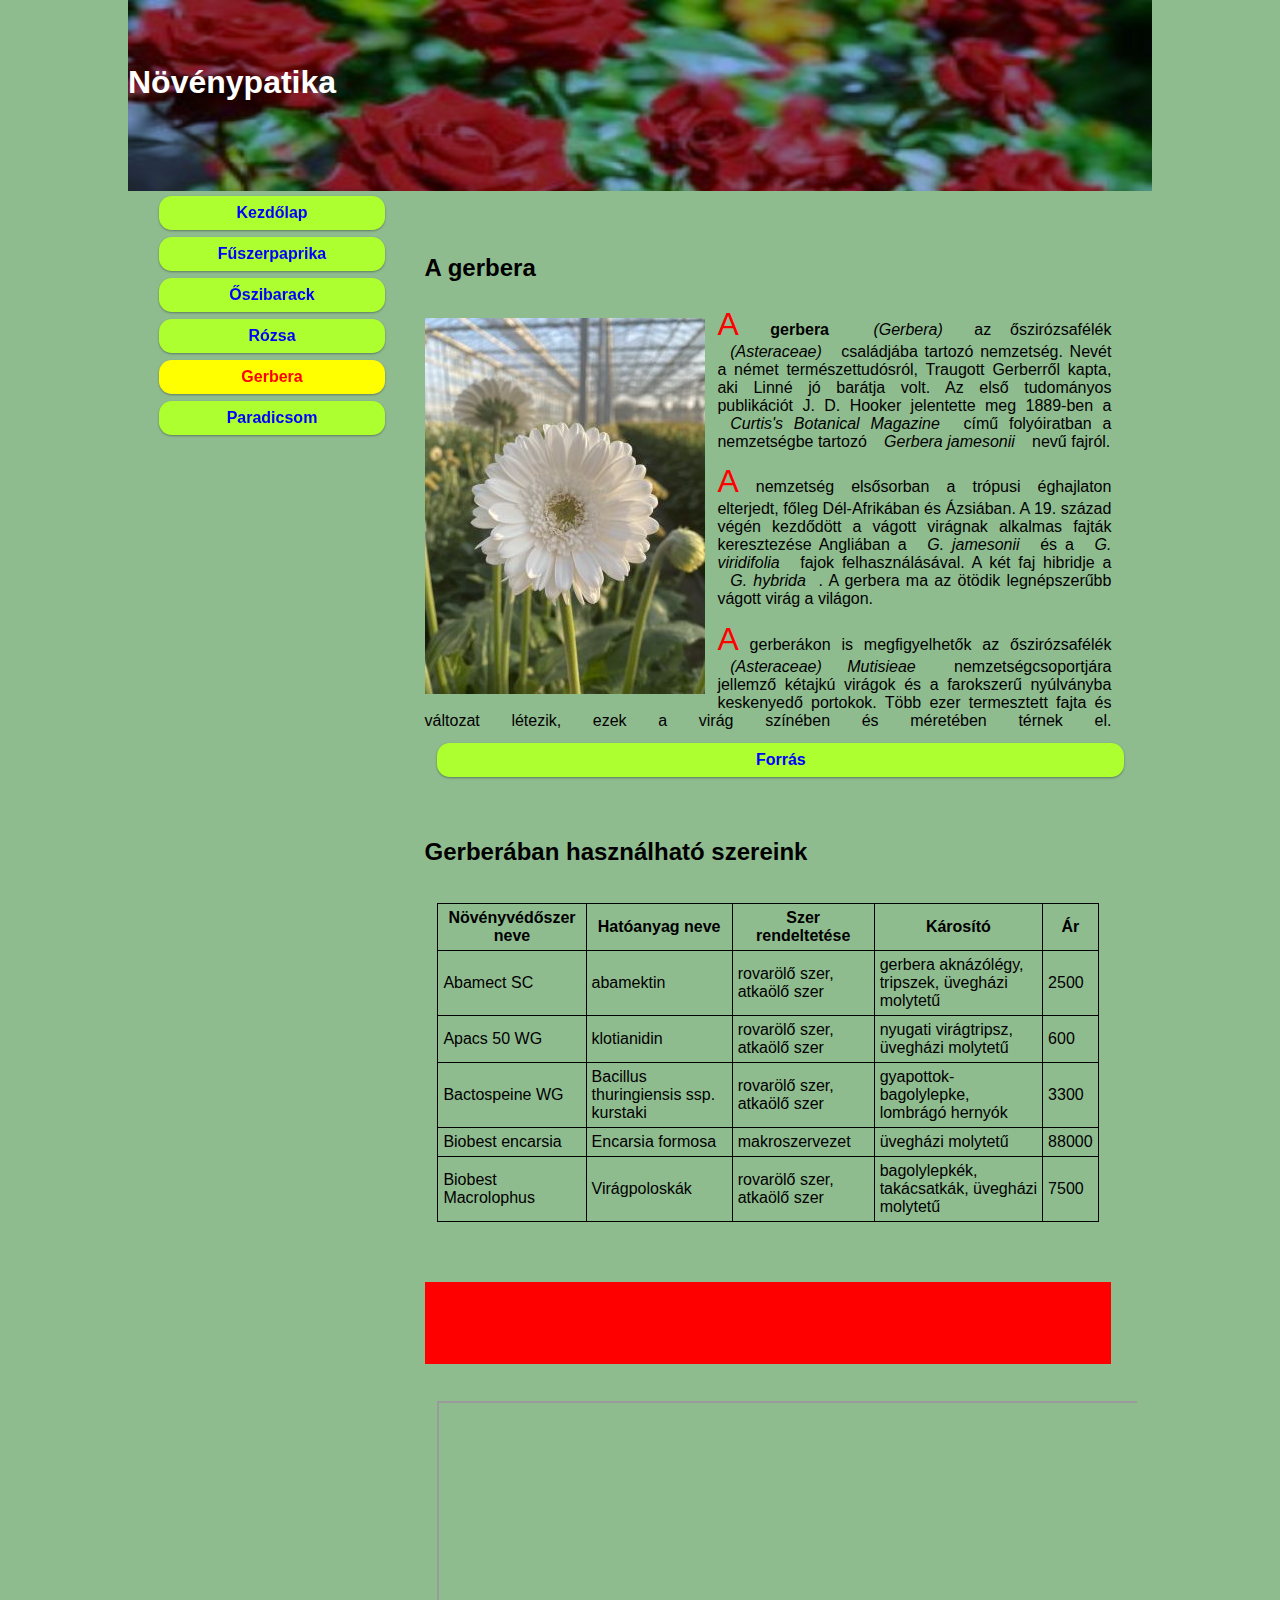
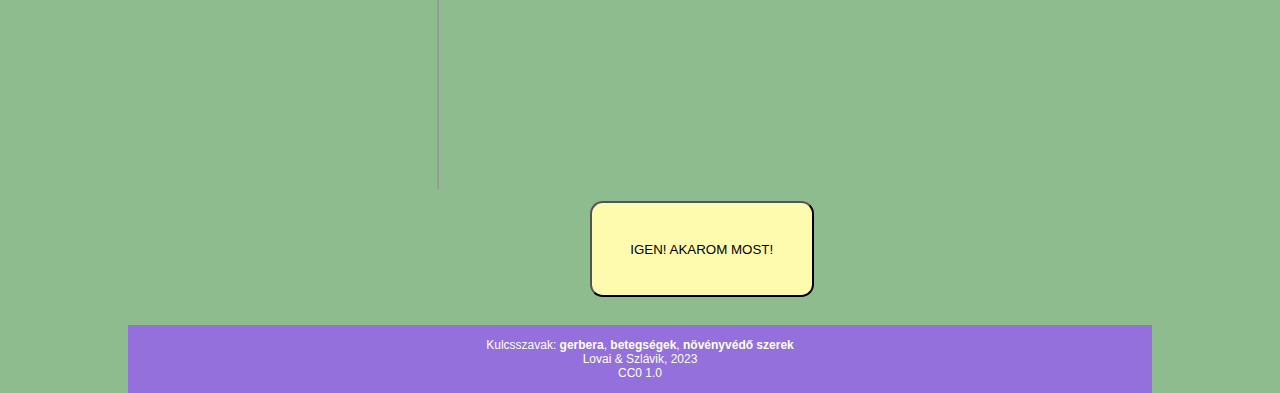
<file: html/gerbera.html>
<!DOCTYPE html>
<html lang="hu">
<head>
  <meta charset="UTF-8">
  <meta name="viewport" content="width=device-width, initial-scale=1.0">
  <meta name="author" content="Lovai Dániel Ákos, Dr. Szlávik Szabolcs"/>
  <meta name="description" content="Növénypatika"/>
  <meta name="keywords" content="kártevők, betegségek, permetszerek, fűszerpaprika"/>
  <link rel="icon" href="../pics/icon.jpg"/>
  <link rel="stylesheet" href="../css/styles.css">
  <title>Gerbera</title>
</head>
<body>

<div id="header" class = "slider">
  <h1>Növénypatika</h1>
</div>


<div class="row">
  <div class="col-3 col-s-3 navigation">
    <nav>


      <ul>
        <li>
          <a href="../index.php">Kezdőlap</a>
        </li>
        <li>
          <a href="redpepper.html">Fűszerpaprika</a>
        </li>
        <li>
          <a href="peach.html">Őszibarack</a>
        </li>
        <li>
          <a href="rose.html">Rózsa</a>
        </li>
        <li>
          <a href="gerbera.html" class = "activePage">Gerbera</a>
        </li>
        <li>
          <a href="tomato.html">Paradicsom</a>
        </li>
      </ul>
    </nav>
  </div>

  <!--
      <div id="nav">

      </div>
  -->
  <div class="col-9 col-s-9">
    <main>
    <article>
      <h2>A gerbera</h2>
      <img src="../pics/gerbera_1.jpg" alt="Őszibarack" class="logo"/>
      <p>A <strong>gerbera</strong> <i>(Gerbera)</i> az őszirózsafélék <i>(Asteraceae)</i> családjába tartozó nemzetség. Nevét a német természettudósról, Traugott Gerberről kapta, aki Linné jó barátja volt. Az első tudományos publikációt J. D. Hooker jelentette meg 1889-ben a <cite>Curtis's Botanical Magazine</cite> című folyóiratban a nemzetségbe tartozó <i>Gerbera jamesonii</i> nevű fajról.</p>
      <p>A nemzetség elsősorban a trópusi éghajlaton elterjedt, főleg Dél-Afrikában és Ázsiában. A 19. század végén kezdődött a vágott virágnak alkalmas fajták keresztezése Angliában a <i>G. jamesonii</i> és a <i>G. viridifolia</i> fajok felhasználásával. A két faj hibridje a <i>G. hybrida</i>. A gerbera ma az ötödik legnépszerűbb vágott virág a világon.</p>
      <p>A gerberákon is megfigyelhetők az őszirózsafélék <i>(Asteraceae) Mutisieae</i> nemzetségcsoportjára jellemző kétajkú virágok és a farokszerű nyúlványba keskenyedő portokok. Több ezer termesztett fajta és változat létezik, ezek a virág színében és méretében térnek el.
      <a href="https://hu.wikipedia.org/wiki/Gerbera">Forrás</a></p>
    </article>
    <article>
    <h2>Gerberában használható szereink</h2>
    <div class="tableOverflow">
    <table>
      <thead>
      <tr><th id="nev">Növényvédőszer neve</th><th id="ai">Hatóanyag neve</th><th id="type">Szer rendeltetése</th><th id="pest">Károsító</th><th id="price">Ár</th></tr>
      </thead>
      <tbody>
      <tr><td headers="nev">Abamect SC</td><td headers="ai">abamektin</td><td headers ="type">rovarölő szer, atkaölő szer</td><td headers ="pest">gerbera aknázólégy, tripszek, üvegházi molytetű</td><td headers="price">2500</td></tr>
      <tr><td headers="nev">Apacs 50 WG</td><td headers="ai">klotianidin</td><td headers ="type">rovarölő szer, atkaölő szer</td><td headers ="pest">nyugati virágtripsz, üvegházi molytetű</td><td headers="price">600</td></tr>
      <tr><td headers="nev">Bactospeine WG</td><td headers="ai">Bacillus thuringiensis ssp. kurstaki</td><td headers ="type">rovarölő szer, atkaölő szer</td><td headers ="pest">gyapottok-bagolylepke, lombrágó hernyók</td><td headers="price">3300</td></tr>
      <tr><td headers="nev">Biobest encarsia</td><td headers="ai">Encarsia formosa</td><td headers ="type">makroszervezet</td><td headers ="pest">üvegházi molytetű</td><td headers="price">88000</td></tr>
      <tr><td headers="nev">Biobest Macrolophus</td><td headers="ai">Virágpoloskák</td><td headers ="type">rovarölő szer, atkaölő szer</td><td headers ="pest">bagolylepkék, takácsatkák, üvegházi molytetű</td><td headers="price">7500</td></tr>
      </tbody>
    </table>
    </div>
    </article>
      <article>
        <h2 id="animation1">Ne vegyen méregdrága szert! Bízza a védekezést a természetre! Rendeljen Fürkészt MOST!</h2>
        <!--<iframe src="https://www.youtube.com/embed/XZBGQBvvm-I" title="Biological control of whitefly -  Encarsia Formosa" allow="accelerometer; autoplay; clipboard-write; encrypted-media; gyroscope; picture-in-picture; web-share" allowfullscreen></iframe>-->
      <div class="container-iframe">
        <iframe class="responsive-iframe" src="https://www.youtube.com/embed/XZBGQBvvm-I" title="Biological control of whitefly -  Encarsia Formosa" allow="accelerometer; autoplay; clipboard-write; encrypted-media; gyroscope; picture-in-picture; web-share" allowfullscreen></iframe></div>
        <div id="orderEncarsia"><button>IGEN! AKAROM MOST!</button></div>
      </article>

    </main>
  </div>


</div>

<div class="footer">
  Kulcsszavak: <b>gerbera</b>, <b>betegségek</b>, <b>növényvédő szerek</b>
  <br/>
  <span>Lovai & Szlávik, 2023<br/> CC0 1.0</span>
</div>



</body>
</html>
</file>
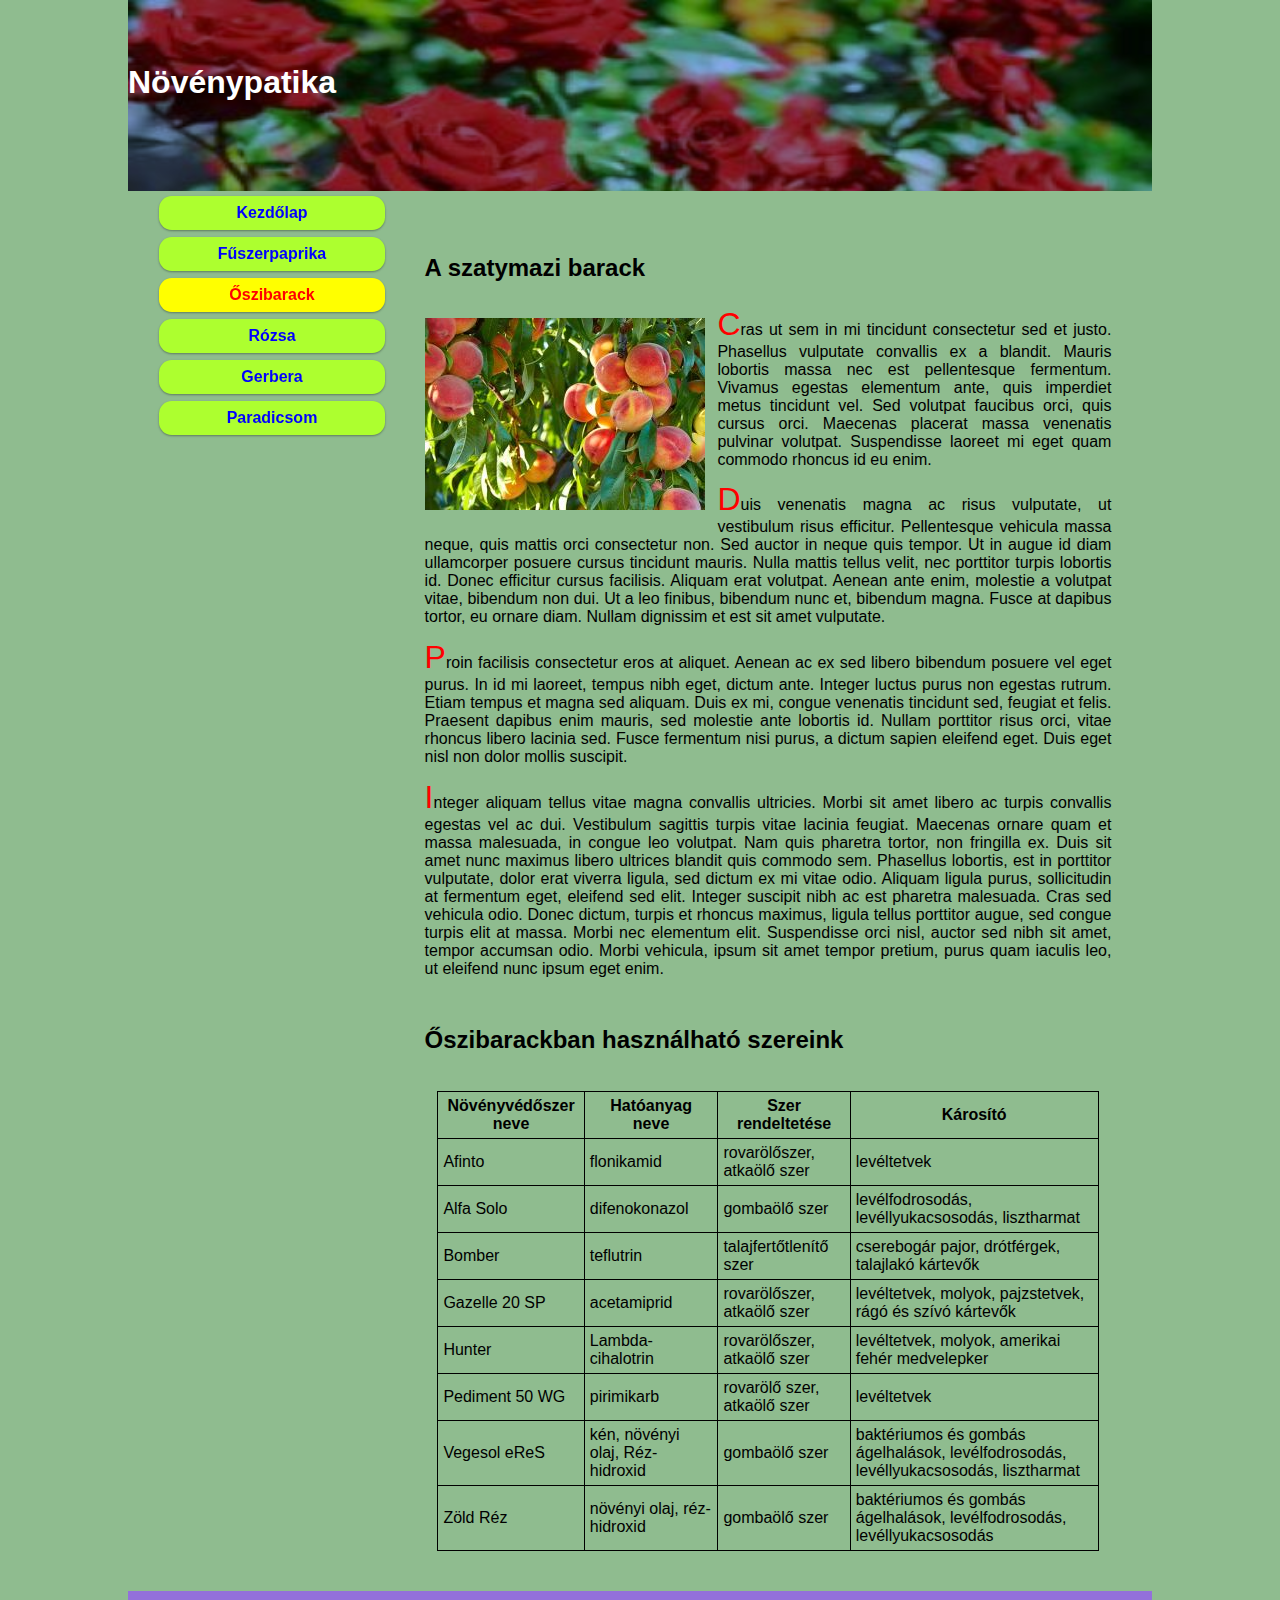
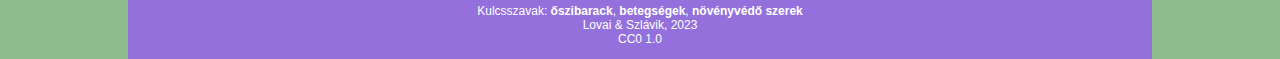
<file: html/peach.html>
<!DOCTYPE html>
<html lang="hu">
<head>
  <meta charset="UTF-8">
  <meta name="viewport" content="width=device-width, initial-scale=1.0">
  <meta name="author" content="Lovai Dániel Ákos, Dr. Szlávik Szabolcs"/>
  <meta name="description" content="Növénypatika"/>
  <meta name="keywords" content="kártevők, betegségek, permetszerek, fűszerpaprika"/>
  <link rel="icon" href="../pics/icon.jpg"/>
  <link rel="stylesheet" href="../css/styles.css">
  <title>Őszibarack</title>
</head>
<body>

<div id="header" class = "slider">
  <h1>Növénypatika</h1>
</div>


<div class="row">
  <div class="col-3 col-s-3 navigation">
    <nav>


      <ul>
        <li>
          <a href="../index.php">Kezdőlap</a>
        </li>
        <li>
          <a href="redpepper.html">Fűszerpaprika</a>
        </li>
        <li>
          <a href="peach.html" class = "activePage">Őszibarack</a>
        </li>
        <li>
          <a href="rose.html">Rózsa</a>
        </li>
        <li>
          <a href="gerbera.html">Gerbera</a>
        </li>
        <li>
          <a href="tomato.html">Paradicsom</a>
        </li>
      </ul>
    </nav>
  </div>

  <div class="col-9 col-s-9">
 <main>
    <article>
      <h2>A szatymazi barack</h2>
      <img src="../pics/oszibarack_1.jpg" alt="Őszibarack" class="logo"/>
      <p>Cras ut sem in mi tincidunt consectetur sed et justo. Phasellus vulputate convallis ex a blandit. Mauris lobortis massa nec est pellentesque fermentum. Vivamus egestas elementum ante, quis imperdiet metus tincidunt vel. Sed volutpat faucibus orci, quis cursus orci. Maecenas placerat massa venenatis pulvinar volutpat. Suspendisse laoreet mi eget quam commodo rhoncus id eu enim.</p>
      <p>Duis venenatis magna ac risus vulputate, ut vestibulum risus efficitur. Pellentesque vehicula massa neque, quis mattis orci consectetur non. Sed auctor in neque quis tempor. Ut in augue id diam ullamcorper posuere cursus tincidunt mauris. Nulla mattis tellus velit, nec porttitor turpis lobortis id. Donec efficitur cursus facilisis. Aliquam erat volutpat. Aenean ante enim, molestie a volutpat vitae, bibendum non dui. Ut a leo finibus, bibendum nunc et, bibendum magna. Fusce at dapibus tortor, eu ornare diam. Nullam dignissim et est sit amet vulputate.</p>
      <p>Proin facilisis consectetur eros at aliquet. Aenean ac ex sed libero bibendum posuere vel eget purus. In id mi laoreet, tempus nibh eget, dictum ante. Integer luctus purus non egestas rutrum. Etiam tempus et magna sed aliquam. Duis ex mi, congue venenatis tincidunt sed, feugiat et felis. Praesent dapibus enim mauris, sed molestie ante lobortis id. Nullam porttitor risus orci, vitae rhoncus libero lacinia sed. Fusce fermentum nisi purus, a dictum sapien eleifend eget. Duis eget nisl non dolor mollis suscipit.</p>
      <p>Integer aliquam tellus vitae magna convallis ultricies. Morbi sit amet libero ac turpis convallis egestas vel ac dui. Vestibulum sagittis turpis vitae lacinia feugiat. Maecenas ornare quam et massa malesuada, in congue leo volutpat. Nam quis pharetra tortor, non fringilla ex. Duis sit amet nunc maximus libero ultrices blandit quis commodo sem. Phasellus lobortis, est in porttitor vulputate, dolor erat viverra ligula, sed dictum ex mi vitae odio. Aliquam ligula purus, sollicitudin at fermentum eget, eleifend sed elit. Integer suscipit nibh ac est pharetra malesuada. Cras sed vehicula odio. Donec dictum, turpis et rhoncus maximus, ligula tellus porttitor augue, sed congue turpis elit at massa. Morbi nec elementum elit. Suspendisse orci nisl, auctor sed nibh sit amet, tempor accumsan odio. Morbi vehicula, ipsum sit amet tempor pretium, purus quam iaculis leo, ut eleifend nunc ipsum eget enim.</p>
    </article>
    <article>
    <h2>Őszibarackban használható szereink</h2>
    <div style="overflow-x: auto">
      <table>
        <tr><th>Növényvédőszer neve</th><th>Hatóanyag neve</th><th>Szer rendeltetése</th><th>Károsító</th></tr>
        <tr><td>Afinto</td><td>flonikamid</td><td>rovarölőszer, atkaölő szer</td><td>levéltetvek</td></tr>
        <tr><td>Alfa Solo</td><td>difenokonazol</td><td>gombaölő szer</td><td>levélfodrosodás, levéllyukacsosodás, lisztharmat</td></tr>
        <tr><td>Bomber</td><td>teflutrin</td><td>talajfertőtlenítő szer</td><td>cserebogár pajor, drótférgek, talajlakó kártevők</td></tr>
        <tr><td>Gazelle 20 SP</td><td>acetamiprid</td><td>rovarölőszer, atkaölő szer</td><td>levéltetvek, molyok, pajzstetvek, rágó és szívó kártevők</td></tr>
        <tr><td>Hunter</td><td>Lambda-cihalotrin</td><td>rovarölőszer, atkaölő szer</td><td>levéltetvek, molyok, amerikai fehér medvelepker</td></tr>
        <tr><td>Pediment 50 WG</td><td>pirimikarb</td><td>rovarölő szer, atkaölő szer</td><td>levéltetvek</td></tr>
        <tr><td>Vegesol eReS</td><td>kén, növényi olaj, Réz-hidroxid</td><td>gombaölő szer</td><td>baktériumos és gombás ágelhalások, levélfodrosodás, levéllyukacsosodás, lisztharmat</td></tr>
        <tr><td>Zöld Réz</td><td>növényi olaj, réz-hidroxid</td><td>gombaölő szer</td><td>baktériumos és gombás ágelhalások, levélfodrosodás, levéllyukacsosodás</td></tr>
      </table>
    </div>
    </article>
 </main>
  </div>

</div>

<div class="footer">
  Kulcsszavak: <b>őszibarack</b>, <b>betegségek</b>, <b>növényvédő szerek</b>
  <br/>
  <span>Lovai & Szlávik, 2023<br/> CC0 1.0</span>
</div>



</body>
</html>
</file>
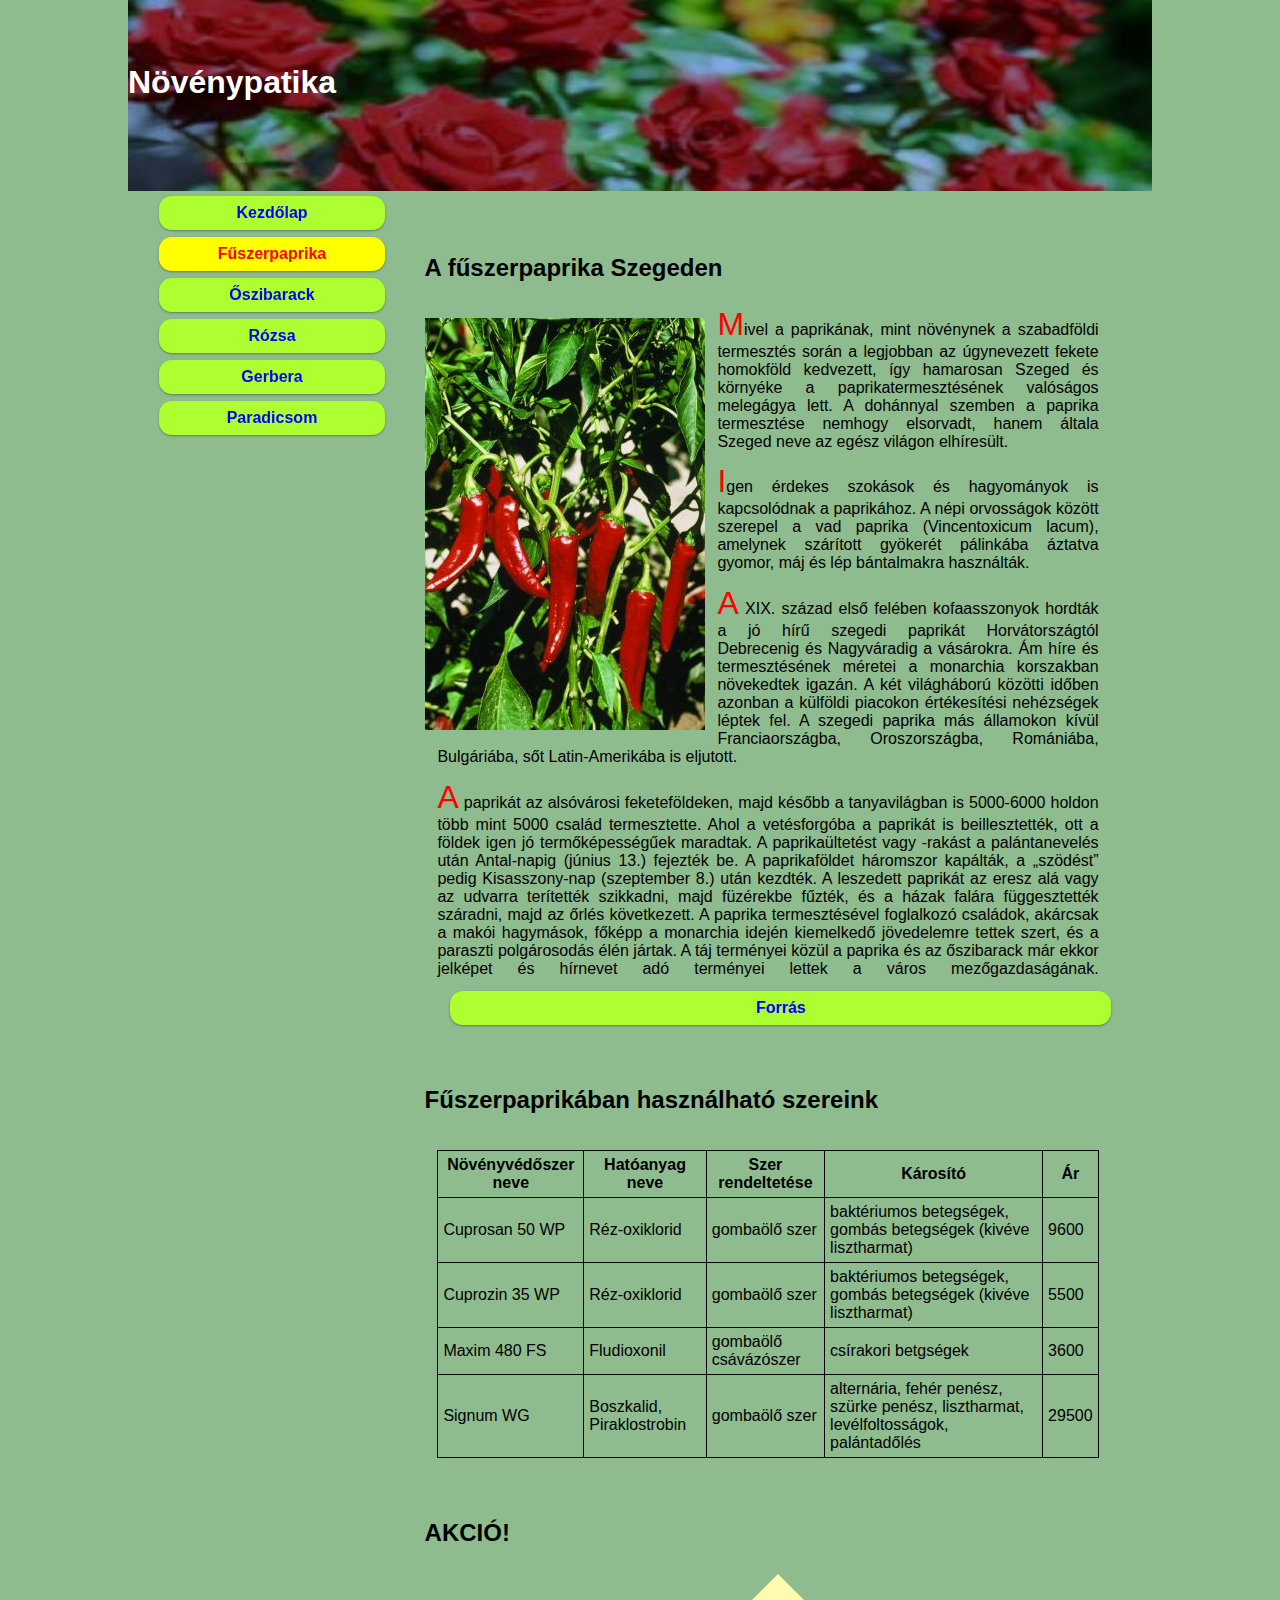
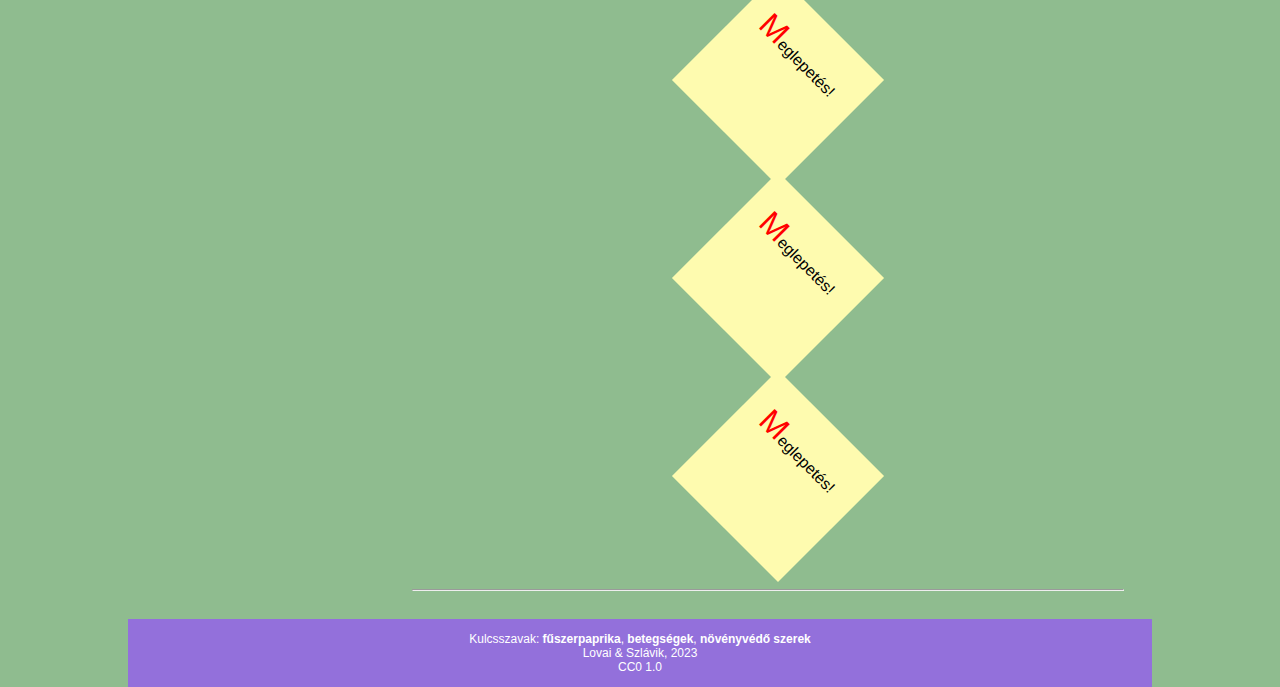
<file: html/redpepper.html>
<!DOCTYPE html>
<html lang="hu">
<head>
  <meta charset="UTF-8">
  <meta name="viewport" content="width=device-width, initial-scale=1.0">
  <meta name="author" content="Lovai Dániel Ákos, Dr. Szlávik Szabolcs"/>
  <meta name="description" content="Növénypatika"/>
  <meta name="keywords" content="kártevők, betegségek, permetszerek, fűszerpaprika"/>
  <link rel="icon" href="../pics/icon.jpg"/>
  <link rel="stylesheet" href="../css/styles.css">
  <title>Fűszerpaprika</title>
</head>
<body>

<div id="header" class = "slider">
  <h1>Növénypatika</h1>
</div>


<div class="row">
  <div class="col-3 col-s-3 navigation">
    <nav>


      <ul>
        <li>
          <a href="../index.php">Kezdőlap</a>
        </li>
        <li>
          <a href="redpepper.html" class = "activePage">Fűszerpaprika</a>
        </li>
        <li>
          <a href="peach.html">Őszibarack</a>
        </li>
        <li>
          <a href="rose.html">Rózsa</a>
        </li>
        <li>
          <a href="gerbera.html">Gerbera</a>
        </li>
        <li>
          <a href="tomato.html">Paradicsom</a>
        </li>
      </ul>
    </nav>
  </div>

  <!--
      <div id="nav">

      </div>
  -->
  <div class="col-9 col-s-9">
    <main>
    <article>
      <h2>A fűszerpaprika Szegeden</h2>
      <img src="../pics/fupaprika_1.jpg" alt="Fűszerpaprika" class="logo"/>
      <blockquote>
      <p>Mivel a paprikának, mint növénynek a szabadföldi termesztés során a legjobban az úgynevezett fekete homokföld kedvezett, így hamarosan Szeged és környéke a paprikatermesztésének valóságos melegágya lett. A dohánnyal szemben a paprika termesztése nemhogy elsorvadt, hanem általa Szeged neve az egész világon elhíresült.</p>
      <p>Igen érdekes szokások és hagyományok is kapcsolódnak a paprikához. A népi orvosságok között szerepel a vad paprika (Vincentoxicum lacum), amelynek szárított gyökerét pálinkába áztatva gyomor, máj és lép bántalmakra használták.</p>
      <p>A XIX. század első felében kofaasszonyok hordták a jó hírű szegedi paprikát Horvátországtól Debrecenig és Nagyváradig a vásárokra. Ám híre és termesztésének méretei a monarchia korszakban növekedtek igazán. A két világháború közötti időben azonban a külföldi piacokon értékesítési nehézségek léptek fel. A szegedi paprika más államokon kívül Franciaországba, Oroszországba, Romániába, Bulgáriába, sőt Latin-Amerikába is eljutott.</p>
      <p>A paprikát az alsóvárosi feketeföldeken, majd később a tanyavilágban is 5000-6000 holdon több mint 5000 család termesztette. Ahol a vetésforgóba a paprikát is beillesztették, ott a földek igen jó termőképességűek maradtak. A paprikaültetést vagy -rakást a palántanevelés után Antal-napig (június 13.) fejezték be. A paprikaföldet háromszor kapálták, a „szödést” pedig Kisasszony-nap (szeptember 8.) után kezdték. A leszedett paprikát az eresz alá vagy az udvarra terítették szikkadni, majd füzérekbe fűzték, és a házak falára függesztették száradni, majd az őrlés következett. A paprika termesztésével foglalkozó családok, akárcsak a makói hagymások, főképp a monarchia idején kiemelkedő jövedelemre tettek szert, és a paraszti polgárosodás élén jártak. A táj terményei közül a paprika és az őszibarack már ekkor jelképet és hírnevet adó terményei lettek a város mezőgazdaságának.
      <a href=" https://szegedpanorama.blogspot.com/2012/08/szegedikumok-szegedi-paprika.html">Forrás</a></p></blockquote>
    </article>
    <article>
    <h2>Fűszerpaprikában használható szereink</h2>
    <div class="tableOverflow">
    <table>
      <thead>
      <tr><th id="nev">Növényvédőszer neve</th><th id="ai">Hatóanyag neve</th><th id="type">Szer rendeltetése</th><th id="pest">Károsító</th><th id="price">Ár</th></tr>
      </thead>
      <tbody>
      <tr><td headers="nev">Cuprosan 50 WP</td><td headers="ai">Réz-oxiklorid</td><td headers ="type">gombaölő szer</td><td headers ="pest">baktériumos betegségek, gombás betegségek (kivéve lisztharmat)</td><td headers="price">9600</td></tr>
      <tr><td headers="nev">Cuprozin 35 WP</td><td headers="ai">Réz-oxiklorid</td><td headers ="type">gombaölő szer</td><td headers ="pest">baktériumos betegségek, gombás betegségek (kivéve lisztharmat)</td><td headers="price">5500</td></tr>
      <tr><td headers="nev">Maxim 480 FS</td><td headers="ai">Fludioxonil</td><td headers ="type">gombaölő csávázószer</td><td headers ="pest">csírakori betgségek</td><td headers="price">3600</td></tr>
      <tr><td headers="nev">Signum WG</td><td headers="ai">Boszkalid, Piraklostrobin</td><td headers ="type">gombaölő szer</td><td headers ="pest">alternária, fehér penész, szürke penész, lisztharmat, levélfoltosságok, palántadőlés</td><td headers="price">29500</td></tr>
      </tbody>
    </table>
    </div>
    </article>
      <article>
        <h2>AKCIÓ!</h2>
    <div class="rotate">
      <p>Meglepetés!</p>
      <span class="rotate:hover"><br/>CUPROSAN 50 WP<br/> 3110 Ft/10dkg</span>
    </div>
        <div class="rotate">
          <p>Meglepetés!</p>
          <span class="rotate:hover"><br/>SIGNUM WG<br/> 65 510 Ft/kg</span>
        </div>
        <div class="rotate">
          <p>Meglepetés!</p>
          <span class="rotate:hover"><br/>MAXIM 480 FS<br/> 110 000 Ft/l</span>
        </div>
    </article>
    <hr/>
    </main>

  </div>


</div>

<div class="footer">
  Kulcsszavak: <b>fűszerpaprika</b>, <b>betegségek</b>, <b>növényvédő szerek</b>
  <br/>
  <span>Lovai & Szlávik, 2023<br/> CC0 1.0</span>
</div>



</body>
</html>
</file>
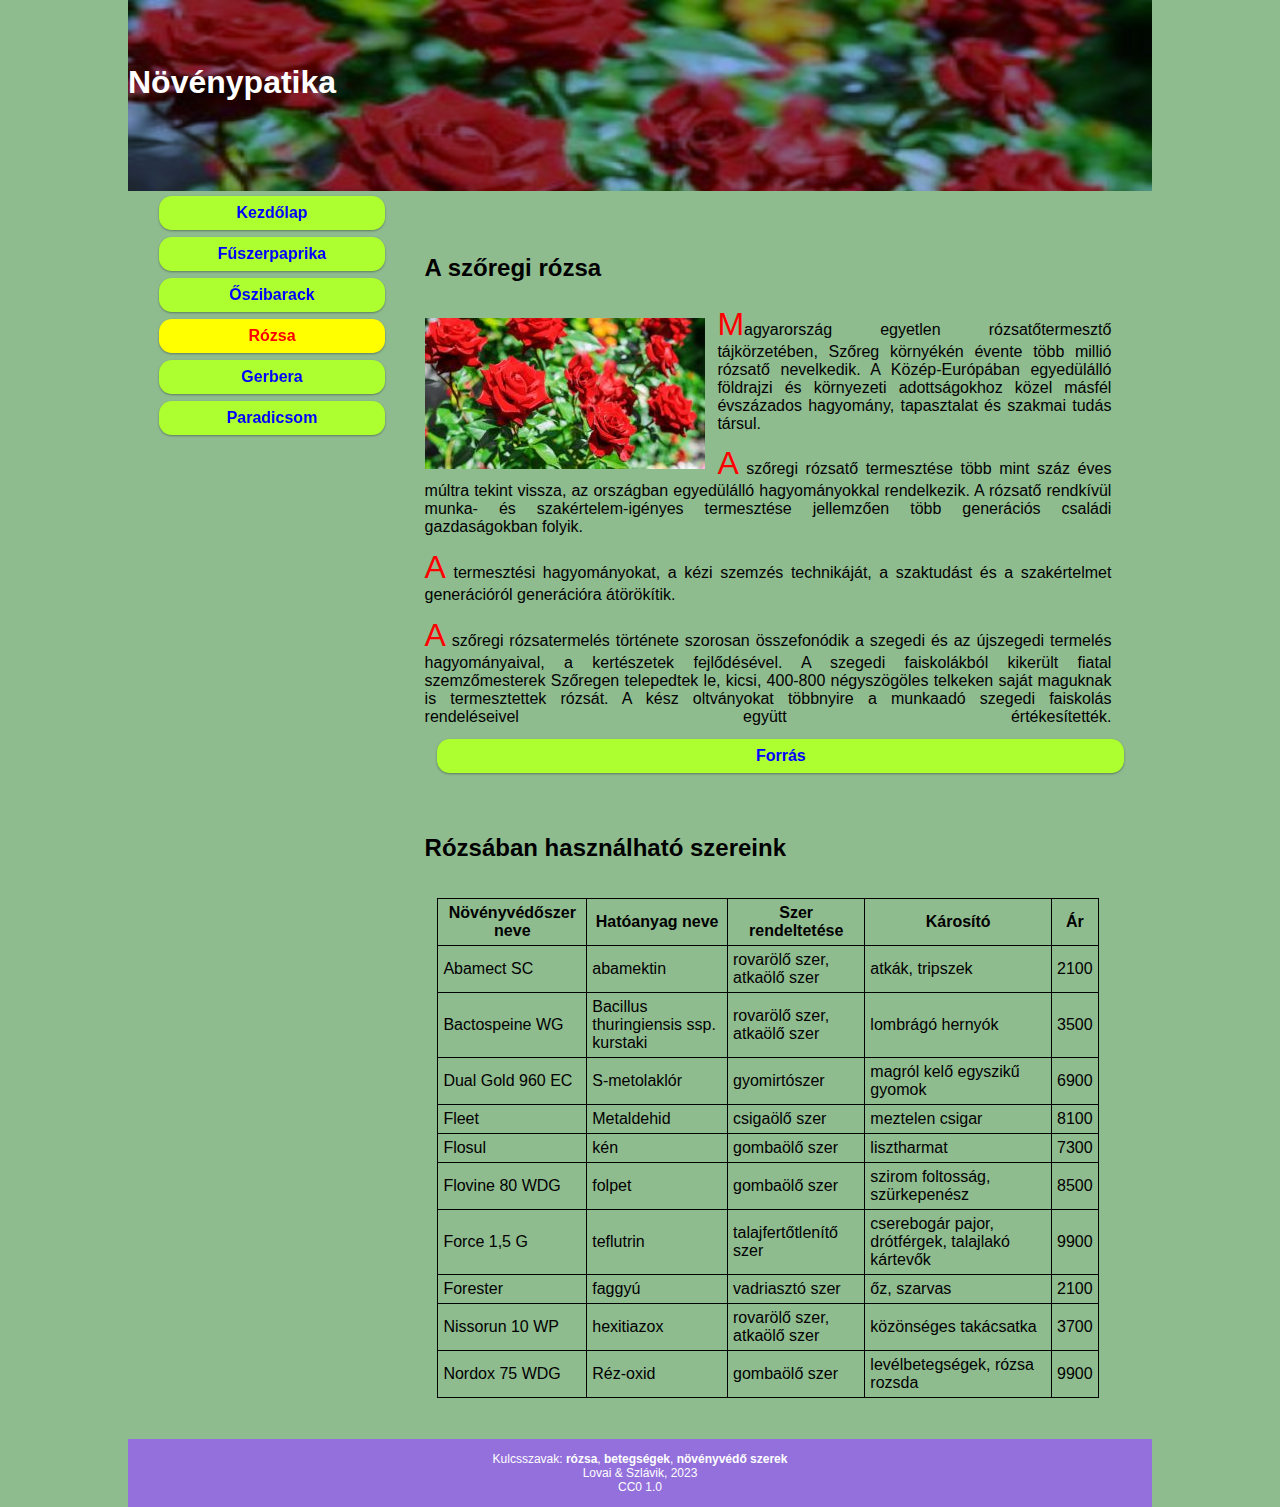
<file: html/rose.html>
<!DOCTYPE html>
<html lang="hu">
<head>
    <meta charset="UTF-8">
    <meta name="viewport" content="width=device-width, initial-scale=1.0">
    <meta name="author" content="Lovai Dániel Ákos, Dr. Szlávik Szabolcs"/>
    <meta name="description" content="Növénypatika"/>
    <meta name="keywords" content="kártevők, betegségek, permetszerek, fűszerpaprika"/>
    <link rel="icon" href="../pics/icon.jpg"/>
    <link rel="stylesheet" href="../css/styles.css">
    <title>Rózsa</title>
</head>
<body>

<div id="header" class = "slider">
    <h1>Növénypatika</h1>
</div>


<div class="row">
    <div class="col-3 col-s-3 navigation">
        <nav>


            <ul>
                <li>
                    <a href="../index.php">Kezdőlap</a>
                </li>
                <li>
                    <a href="redpepper.html">Fűszerpaprika</a>
                </li>
                <li>
                    <a href="peach.html">Őszibarack</a>
                </li>
                <li>
                    <a href="rose.html" class = "activePage">Rózsa</a>
                </li>
                <li>
                    <a href="gerbera.html">Gerbera</a>
                </li>
                <li>
                    <a href="tomato.html">Paradicsom</a>
                </li>
            </ul>
        </nav>
    </div>

    <!--
        <div id="nav">

        </div>
    -->
    <div class="col-9 col-s-9">
        <main>
        <article>
            <h2>A szőregi rózsa</h2>
            <img src="../pics/rozsa-1.jpg" alt="Rózsa" class="logo"/>
            <p>Magyarország egyetlen rózsatőtermesztő tájkörzetében, Szőreg környékén évente több millió rózsatő nevelkedik. A Közép-Európában egyedülálló földrajzi és környezeti adottságokhoz közel másfél évszázados hagyomány, tapasztalat és szakmai tudás társul.</p>
            <p>A szőregi rózsatő termesztése több mint száz éves múltra tekint vissza, az országban egyedülálló hagyományokkal rendelkezik. A rózsatő rendkívül munka- és szakértelem-igényes termesztése jellemzően több generációs családi gazdaságokban folyik.</p>
            <p>A termesztési hagyományokat, a kézi szemzés technikáját, a szaktudást és a szakértelmet generációról generációra átörökítik.</p>
            <p>A szőregi rózsatermelés története szorosan összefonódik a szegedi és az újszegedi termelés hagyományaival, a kertészetek fejlődésével. A szegedi faiskolákból kikerült fiatal szemzőmesterek Szőregen telepedtek le, kicsi, 400-800 négyszögöles telkeken saját maguknak is termesztettek rózsát. A kész oltványokat többnyire a munkaadó szegedi faiskolás rendeléseivel együtt értékesítették.
            <a href="https://szoregirozsa.hu/a-szoregi-rozsa/">Forrás</a></p>
        </article>
        <article>
        <h2>Rózsában használható szereink</h2>
        <div class="tableOverflow">
        <table>
            <thead>
            <tr><th id="nev">Növényvédőszer neve</th><th id="ai">Hatóanyag neve</th><th id="type">Szer rendeltetése</th><th id="pest">Károsító</th><th id="price">Ár</th></tr>
            </thead>
            <tbody>
            <tr><td headers="nev">Abamect SC</td><td headers="ai">abamektin</td><td headers ="type">rovarölő szer, atkaölő szer</td><td headers ="pest">atkák, tripszek</td><td headers="price">2100</td></tr>
            <tr><td headers="nev">Bactospeine WG</td><td headers="ai">Bacillus thuringiensis ssp. kurstaki</td><td headers ="type">rovarölő szer, atkaölő szer</td><td headers ="pest">lombrágó hernyók</td><td headers="price">3500</td></tr>
            <tr><td headers="nev">Dual Gold 960 EC</td><td headers="ai">S-metolaklór</td><td headers ="type">gyomirtószer</td><td headers ="pest">magról kelő egyszikű gyomok</td><td headers="price">6900</td></tr>
            <tr><td headers="nev">Fleet</td><td headers="ai">Metaldehid</td><td headers ="type">csigaölő szer</td><td headers ="pest">meztelen csigar</td><td headers="price">8100</td></tr>
            <tr><td headers="nev">Flosul</td><td headers="ai">kén</td><td headers ="type">gombaölő szer</td><td headers ="pest">lisztharmat</td><td headers="price">7300</td></tr>
            <tr><td headers="nev">Flovine 80 WDG</td><td headers="ai">folpet</td><td headers ="type">gombaölő szer</td><td headers ="pest">szirom foltosság, szürkepenész</td><td headers="price">8500</td></tr>
            <tr><td headers="nev">Force 1,5 G</td><td headers="ai">teflutrin</td><td headers ="type">talajfertőtlenítő szer</td><td headers ="pest">cserebogár pajor, drótférgek, talajlakó kártevők</td><td headers="price">9900</td></tr>
            <tr><td headers="nev">Forester</td><td headers="ai">faggyú</td><td headers ="type">vadriasztó szer</td><td headers ="pest">őz, szarvas</td><td headers="price">2100</td></tr>
            <tr><td headers="nev">Nissorun 10 WP</td><td headers="ai">hexitiazox</td><td headers ="type">rovarölő szer, atkaölő szer</td><td headers ="pest">közönséges takácsatka</td><td headers="price">3700</td></tr>
            <tr><td headers="nev">Nordox 75 WDG</td><td headers="ai">Réz-oxid</td><td headers ="type">gombaölő szer</td><td headers ="pest">levélbetegségek, rózsa rozsda</td><td headers="price">9900</td></tr>
            </tbody>
        </table>
    </div>
    </article>
    </main>
    </div>

</div>

<div class="footer">
    Kulcsszavak: <b>rózsa</b>, <b>betegségek</b>, <b>növényvédő szerek</b>
    <br/>
    <span>Lovai & Szlávik, 2023<br/> CC0 1.0</span>
</div>



</body>
</html>
</file>
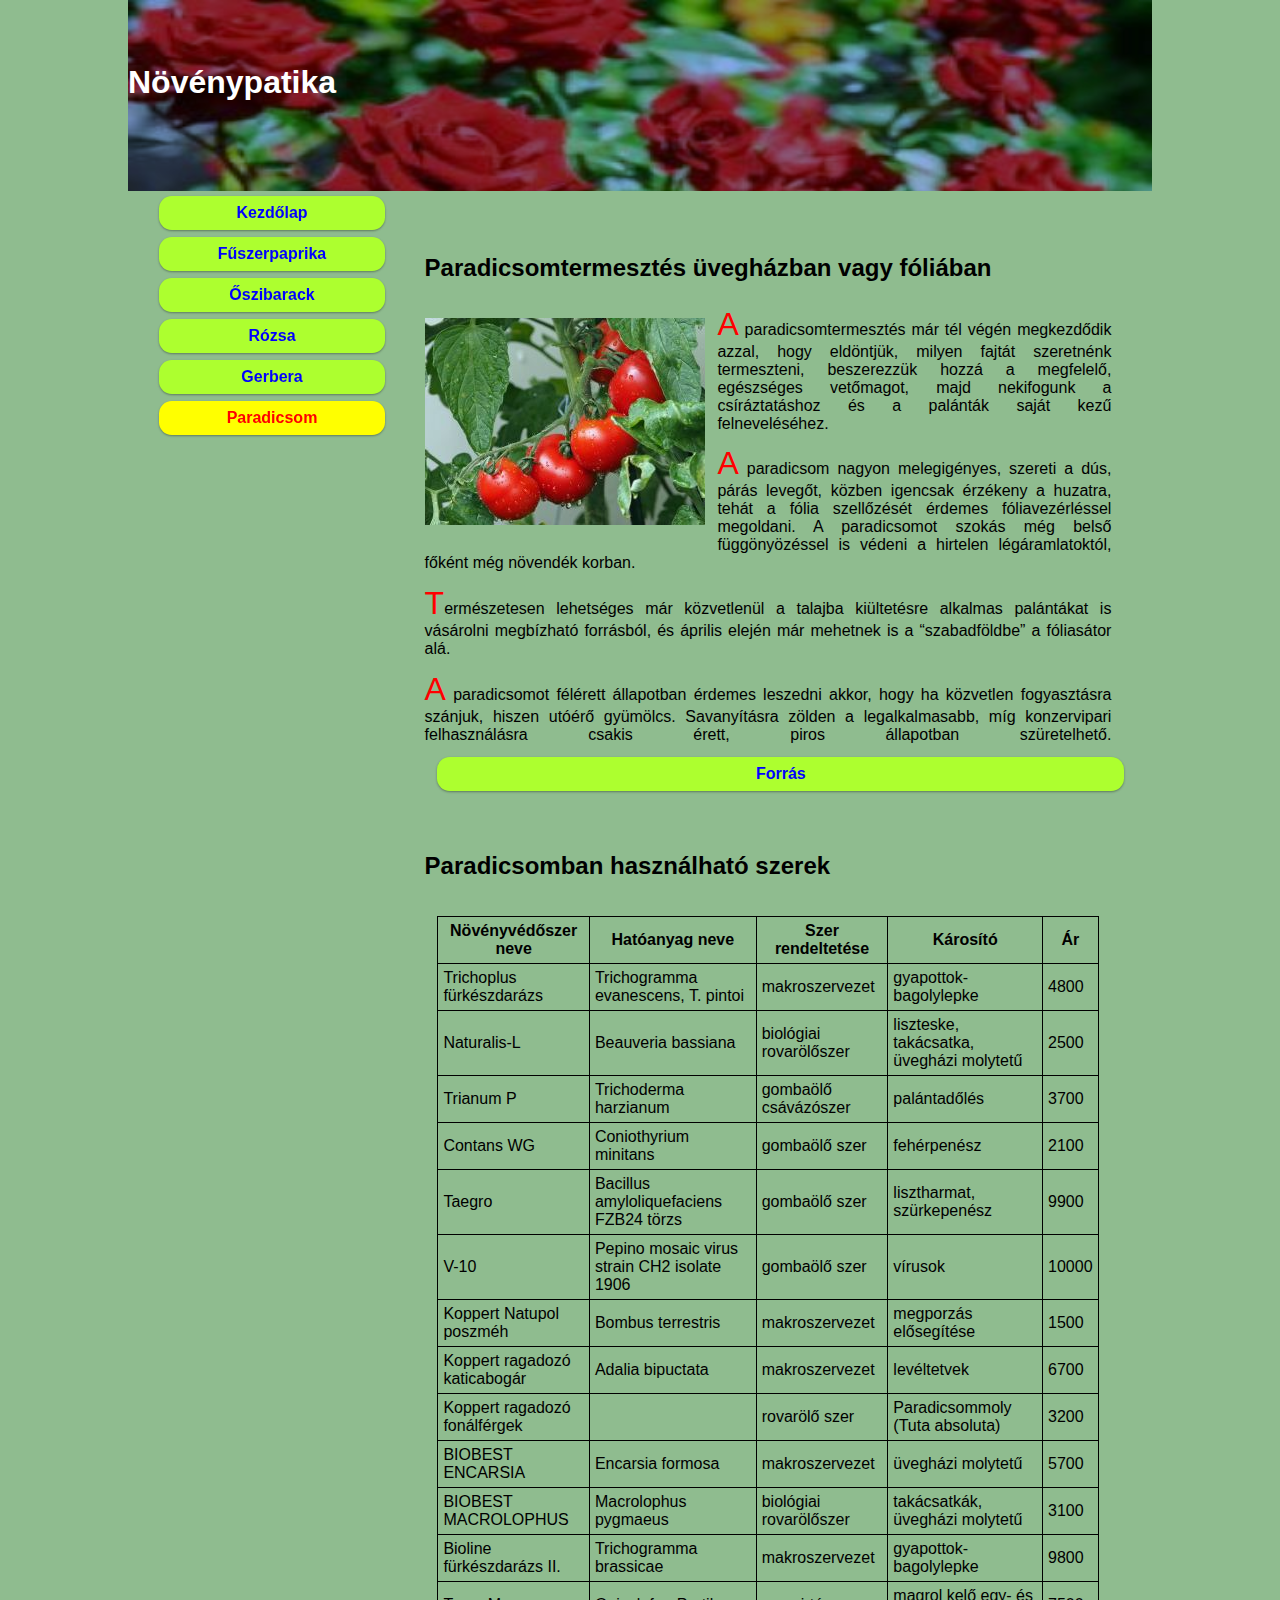
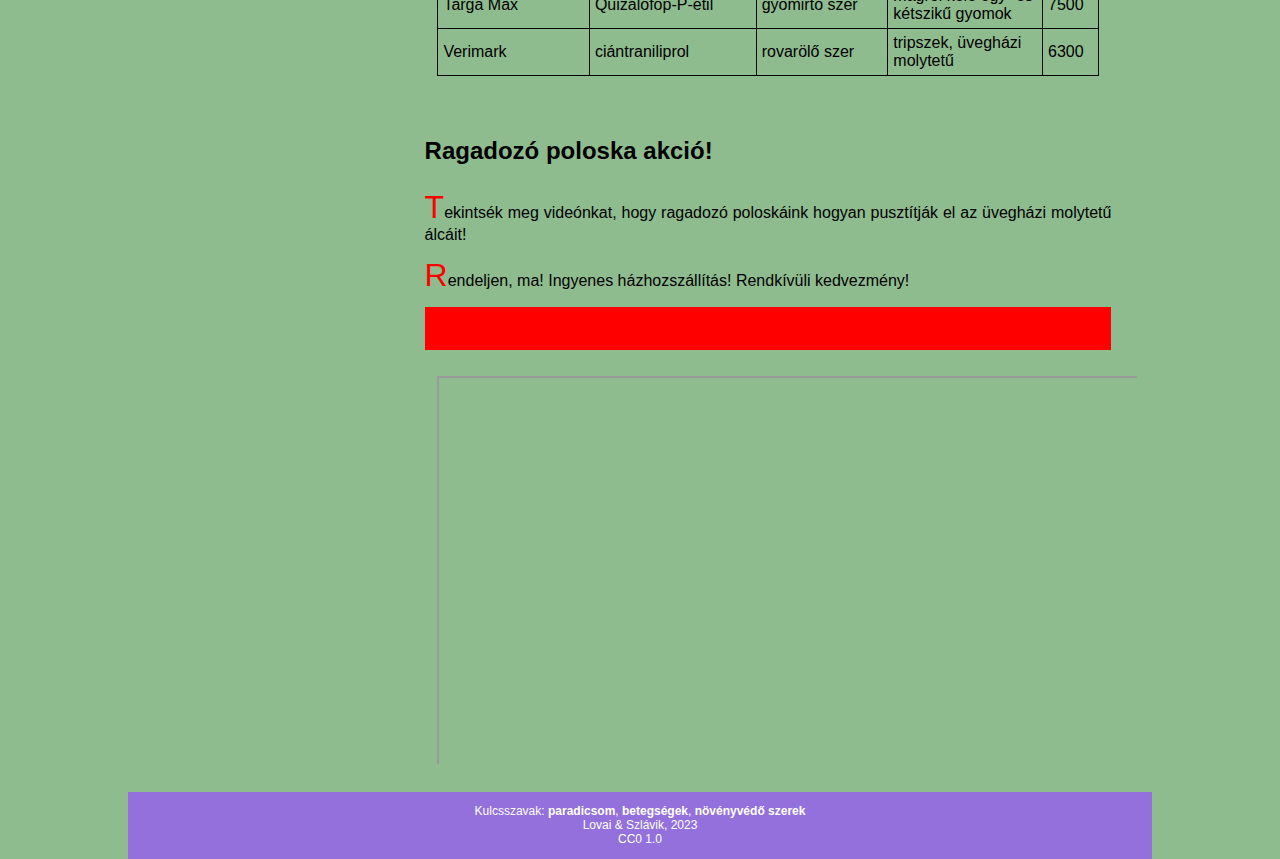
<file: html/tomato.html>
<!DOCTYPE html>
<html lang="hu">
<head>
    <meta charset="UTF-8">
    <meta name="viewport" content="width=device-width, initial-scale=1.0">
    <meta name="author" content="Lovai Dániel Ákos, Dr. Szlávik Szabolcs"/>
    <meta name="description" content="Növénypatika"/>
    <meta name="keywords" content="kártevők, betegségek, permetszerek, fűszerpaprika"/>
    <link rel="icon" href="../pics/icon.jpg"/>
    <link rel="stylesheet" href="../css/styles.css">
    <title>Paradicsom</title>
</head>
<body>

<div id="header" class = "slider">
    <h1>Növénypatika</h1>
</div>


<div class="row">
    <div class="col-3 col-s-3 navigation">
        <nav>
            <ul>
                <li>
                    <a href="../index.php">Kezdőlap</a>
                </li>
                <li>
                    <a href="redpepper.html">Fűszerpaprika</a>
                </li>
                <li>
                    <a href="peach.html">Őszibarack</a>
                </li>
                <li>
                    <a href="rose.html">Rózsa</a>
                </li>
                <li>
                    <a href="gerbera.html">Gerbera</a>
                </li>
                <li>
                    <a href="tomato.html" class = "activePage">Paradicsom</a>
                </li>
            </ul>
        </nav>
    </div>

    <!--
        <div id="nav">

        </div>
    -->
    <div class="col-9 col-s-9">
        <main>
        <article>
            <h2>Paradicsomtermesztés üvegházban vagy fóliában</h2>
            <img id="tomatoPic" src="../pics/paradicsom_1.jpg" alt="Őszibarack" class="logo"/>
            <p>A paradicsomtermesztés már tél végén megkezdődik azzal, hogy eldöntjük, milyen fajtát szeretnénk termeszteni, beszerezzük hozzá a megfelelő, egészséges vetőmagot, majd nekifogunk a csíráztatáshoz és a palánták saját kezű felneveléséhez.</p>
            <p>A paradicsom nagyon melegigényes, szereti a dús, párás levegőt, közben igencsak érzékeny a huzatra, tehát a fólia szellőzését érdemes fóliavezérléssel megoldani. A paradicsomot szokás még belső függönyözéssel is védeni a hirtelen légáramlatoktól, főként még növendék korban.</p>
            <p>Természetesen lehetséges már közvetlenül a talajba kiültetésre alkalmas palántákat is vásárolni megbízható forrásból, és április elején már mehetnek is a “szabadföldbe” a fóliasátor alá.</p>
            <p>A paradicsomot félérett állapotban érdemes leszedni akkor, hogy ha közvetlen fogyasztásra szánjuk, hiszen utóérő gyümölcs. Savanyításra zölden a legalkalmasabb, míg konzervipari felhasználásra csakis érett, piros állapotban szüretelhető.
            <a href="https://foliavezerles.hu/paradicsomtermesztes-mezon-uveghazban-es-a-kertben/">Forrás</a></p>
        </article>
        <article>
        <h2>Paradicsomban használható szerek</h2>
        <div class="tableOverflow">
        <table>
            <thead>
            <tr><th id="nev">Növényvédőszer neve</th><th id="ai">Hatóanyag neve</th><th id="type">Szer rendeltetése</th><th id="pest">Károsító</th><th id="price">Ár</th></tr>
            </thead>
            <tbody>
            <tr><td headers="nev">Trichoplus fürkészdarázs</td><td headers="ai">Trichogramma evanescens, T. pintoi</td><td headers ="type">makroszervezet</td><td headers ="pest">gyapottok-bagolylepke</td><td headers="price">4800</td></tr>
            <tr><td headers="nev">Naturalis-L</td><td headers="ai">Beauveria bassiana</td><td headers ="type">biológiai rovarölőszer</td><td headers ="pest">liszteske, takácsatka, üvegházi molytetű</td><td headers="price">2500</td></tr>
            <tr><td headers="nev">Trianum P</td><td headers="ai">Trichoderma harzianum </td><td headers ="type">gombaölő csávázószer</td><td headers ="pest">palántadőlés</td><td headers="price">3700</td></tr>
            <tr><td headers="nev">Contans WG</td><td headers="ai">Coniothyrium minitans</td><td headers ="type">gombaölő szer</td><td headers ="pest">fehérpenész</td><td headers="price">2100</td></tr>
            <tr><td headers="nev">Taegro</td><td headers="ai">Bacillus amyloliquefaciens FZB24 törzs</td><td headers ="type">gombaölő szer</td><td headers ="pest">lisztharmat, szürkepenész</td><td headers="price">9900</td></tr>
            <tr><td headers="nev">V-10</td><td headers="ai">Pepino mosaic virus strain CH2 isolate 1906</td><td headers ="type">gombaölő szer</td><td headers ="pest">vírusok</td><td headers="price">10000</td></tr>
            <tr><td headers="nev">Koppert Natupol poszméh</td><td headers="ai">Bombus terrestris</td><td headers ="type">makroszervezet</td><td headers ="pest">megporzás elősegítése</td><td headers="price">1500</td></tr>
            <tr><td headers="nev">Koppert ragadozó katicabogár</td><td headers="ai">Adalia bipuctata</td><td headers ="type">makroszervezet</td><td headers ="pest">levéltetvek</td><td headers="price">6700</td></tr>
            <tr><td headers="nev">Koppert ragadozó fonálférgek</td><td headers="ai"></td><td headers ="type">rovarölő szer</td><td headers ="pest">Paradicsommoly (Tuta absoluta)</td><td headers="price">3200</td></tr>
            <tr><td headers="nev">BIOBEST ENCARSIA</td><td headers="ai">Encarsia formosa</td><td headers ="type">makroszervezet</td><td headers ="pest">üvegházi molytetű</td><td headers="price">5700</td></tr>
            <tr><td headers="nev">BIOBEST MACROLOPHUS</td><td headers="ai">Macrolophus pygmaeus</td><td headers ="type">biológiai rovarölőszer</td><td headers ="pest">takácsatkák, üvegházi molytetű</td><td headers="price">3100</td></tr>
            <tr><td headers="nev">Bioline fürkészdarázs II.</td><td headers="ai">Trichogramma brassicae</td><td headers ="type">makroszervezet</td><td headers ="pest">gyapottok-bagolylepke</td><td headers="price">9800</td></tr>
            <tr><td headers="nev">Targa Max</td><td headers="ai">Quizalofop-P-etil</td><td headers ="type">gyomirtó szer</td><td headers ="pest">magrol kelő egy- és kétszikű gyomok</td><td headers="price">7500</td></tr>
            <tr><td headers="nev">Verimark</td><td headers="ai">ciántraniliprol</td><td headers ="type">rovarölő szer</td><td headers ="pest">tripszek, üvegházi molytetű</td><td headers="price">6300</td></tr>
            </tbody>
        </table>
        </div>
        </article>
        <article>
            <h2>Ragadozó poloska akció!</h2>
            <p>Tekintsék meg videónkat, hogy ragadozó poloskáink hogyan pusztítják el az üvegházi molytetű álcáit!</p>
            <p>Rendeljen, ma! Ingyenes házhozszállítás! Rendkívüli kedvezmény!</p>
            <div id="animation1">Csak 1000 Ft/tasak!</div>
            <div class="container-iframe">
            <iframe class="responsive-iframe" width="853" height="480" src="https://www.youtube.com/embed/bVlZSkd5W0I" title="Biological control of whitefly - Macrolophus pygmaeus" allow="accelerometer; autoplay; clipboard-write; encrypted-media; gyroscope; picture-in-picture; web-share" allowfullscreen></iframe>
            </div>
        </article>
        </main>
    </div>


</div>

<div class="footer">
    Kulcsszavak: <b>paradicsom</b>, <b>betegségek</b>, <b>növényvédő szerek</b>
    <br/>
    <span>Lovai & Szlávik, 2023<br/> CC0 1.0</span>
</div>



</body>
</html>
</file>
<file: css/styles.css>
/* some general basic setup */
* {
    padding: 0;
    margin: 0;
    box-sizing: border-box;
}

/* settings for responsive design, it is not grid or flex, interesting solution */
.row::after {
    content: "";
    clear: both;
    display: table;
}

[class*="col-"] {
    float: left;
    padding: 15px;
}

/* styles for main tags, till header */
html {
    font-family: Verdana, sans-serif;
}

body {
    width: 80vw;
    margin: auto;
    background-color: darkseagreen;
}


#header {
    color: white;
    padding-top: 5vw;
    padding-bottom: 7vw;

}
.slider{
    background-color: #8ab0e7;
    background-image: url("../pics/rozsa-2.jpg");
    background-image-position: center;
    background-repeat: no-repeat;
    background-size: cover;
    background-blend-mode: multiply;
    animation: slide 60s infinite;
}

@keyframes slide {
    0%   {background-image: url("../pics/rozsa-2.jpg");}
    20%  {background-image: url("../pics/gerbera_2.jpg");}
    40%  {background-image: url("../pics/oszibarack_2.jpg");}
    60% {background-image: url("../pics/fupaprika_2.jpg");}
    80% {background-image: url("../pics/paradicsom_2.jpg");}
    100% {background-image: url("../pics/rozsa-2.jpg");}
}

/* styles for navigation buttons, 3-column wide */

.navigation {
    position: sticky;
    top: 0;

/* not to be covered by css effect int the case of smart phones, set z-index to 100*/
    z-index: 100;
}
/*menu button handling*/
.navigation ul{
    list-style-type: none;
    margin: 0;
    padding: 0;
}

li {
    position:relative;
    bottom:.6em;
    padding:0em 1em;
    display:inline;

}

li >a{
    color: black;
}
/*menu button style*/
a{
    padding: 8px;
    margin-bottom: 7px;
    background-color: greenyellow;
    color: black;
    box-shadow: 0 1px 3px rgba(0,0,0,0.12), 0 1px 2px rgba(0,0,0,0.24);
    border-radius: 1vw;
    text-align:center;
    text-decoration: none;
    display: inline-block;
    width: 100%;
}
a:hover, a:active {
    background-color: yellow;
    color: red;
}
a:link{
    color: blue;
    font-weight: bold;
}


a.activePage {
    background-color: yellow;
    color: red;
}

/* styles for main area, takes 5-columns from 12 */
.logo {
    float: left;
    margin: 1vw;
}

main p {
    text-align: justify;
}

main p::first-letter {
    color: #ff0000;
    font-size: xx-large;
}

/* styles for tables */
table, th, tr, td {
    border: 1px solid black;
    border-collapse: collapse;
    padding: 5px;
}

/*to scroll tables horizontally on small devices*/
.tableOverflow {
    overflow-x: auto;
}

main fieldset {
    padding: 2vw;
    background-color: palegreen;
}

main * {
    margin: 1vw;
}

#crop-label, #radio-pesticides {
    font-style: italic;
}

h2 {
    margin-top: 2em;
    margin-bottom: 1em;
}

/* effect for pesticides in action */
.rotate {
    transform: translate(10px, 10px) rotate(45deg);
    width: 150px; height: 150px; padding: 10px;
    background-color: #fefbaf;
    text-align: center;
    margin: 3em;
    margin-left: auto;
    margin-right: auto;
}

.rotate div {
    display:inline-block;
}

.rotate span {
    display:none;
}

.rotate:hover {
    transform: translate(10px, 10px) rotate(0deg);
    width: 150px; height: 150px; padding: 10px;
    background-color: white;
    font-weight: bold;
    text-shadow: 2px 5px 5px red;
}

.rotate:hover span {
    display: inline;
}

.rotate:hover p {
    display: none;
}

/* The animation1 code */
@keyframes anima1 {
    0%   {background-color: red;}
    25%  {background-color: yellow;}
    50%  {background-color: yellowgreen;}
    100% {background-color: white;}
}

/* The element to apply the animation to */
#animation1 {
    text-align: center;
    padding: 1vw;
    color: red;
    font-weight: bold;
    background-color: red;
    animation-name: anima1;
    animation-duration: 4s;
    animation-iteration-count: infinite;
}

img {
    animation: fadein 4s;
}

@keyframes fadein {
    from { opacity: 0}
    to   { opacity: 1}
}

/* for responsive iframes */
.container-iframe {

    position: relative;
    overflow: hidden;
    width: 100%;
    padding-top: 56.25%; /* 16:9 Aspect Ratio (divide 9 by 16 = 0.5625) */
}

.responsive-iframe {
    position: absolute;
    top: 0;
    left: 0;
    bottom: 0;
    right: 0;
    width: 100%;
    height: 100%;
}

/* button to order Encarsia */
#orderEncarsia {
    margin: auto;
    width: 50%;
    justify-content: center;
}

button {
    padding: 3vw;
    margin: auto;
    text-align: center;
    background-color: #fefbaf;
    border-radius: 1vw;
}

button:hover {
    background-color: mediumpurple;
}

/* styles for aside, takes 4-columns space from 12 */

/*responsive profile pics */

.responsive {
    width: 100%;
    height: auto;
}
/* style for error messages */
.error {
   color: yellow;
   font-weight: bold;
}

form {
    margin-top: 2vw;
    margin-bottom: 2vw;

}

form * {
    margin: 1vw;
}

.aside {
    background-color: lightslategrey;
    padding: 1vw;
    color: #ffffff;
    text-align: center;
    font-size: 14px;
    box-shadow: 0 1px 3px rgba(0,0,0,0.12), 0 1px 2px rgba(0,0,0,0.24);
}

aside fieldset, form {
    text-align: center;
}

aside h2, legend {
    color: darkblue;
}


.footer {
    background-color: mediumpurple;
    color: #ffffff;
    text-align: center;
    font-size: 12px;
    padding: 1vw;
}

/*settings for print the pages */
@media print {
    p { font-size: 12pt;
        font-family: "Eras Medium ITC"}            /* font-size of paragraphs and it is a TTF font family!*/
    header, .footer, aside, iframe, form, .navigation { display: none; }   /* hiding elements */
    .tableOverflow { overflow: unset} /*switch of table overflow to print tables*/
    td {page-break-after: avoid;} /*avoid to break tables in the middle when printing */
    h1, h2, h3 { page-break-after: avoid; } /* avoid page brakes after headings */
    table {font-size: 10pt;}
    article, table {
        width:100%!important;
        padding:0!important;
        margin:0!important;
    }
   /* source of codes: https://sympli.io/blog/a-quick-guide-to-css-for-printable-webpages
                        https://okt.inf.szte.hu/webtervezes/gyakorlat/fejezet5/ */
    @page { margin: 0.7cm; /* margins for sheets to print */}

}

/*Media Queries for responsive design
* For mobile phones:
* source of code: https://www.w3schools.com/css/css_rwd_mediaqueries.asp */

[class*="col-"] {
    width: 100%;
}

@media only screen and (min-width: 630px) {
    /* For tablets: */
    .col-s-1 {width: 8.33%;}
    .col-s-2 {width: 16.66%;}
    .col-s-3 {width: 25%;}
    .col-s-4 {width: 33.33%;}
    .col-s-5 {width: 41.66%;}
    .col-s-6 {width: 50%;}
    .col-s-7 {width: 58.33%;}
    .col-s-8 {width: 66.66%;}
    .col-s-9 {width: 75%;}
    .col-s-10 {width: 83.33%;}
    .col-s-11 {width: 91.66%;}
    .col-s-12 {width: 100%;}
}

@media only screen and (min-width: 1200px) {
    /* For desktop: */
    .col-1 {width: 8.33%;}
    .col-2 {width: 16.66%;}
    .col-3 {width: 25%;}
    .col-4 {width: 33.33%;}
    .col-5 {width: 41.66%;}
    .col-6 {width: 50%;}
    .col-7 {width: 58.33%;}
    .col-8 {width: 66.66%;}
    .col-9 {width: 75%;}
    .col-10 {width: 83.33%;}
    .col-11 {width: 91.66%;}
    .col-12 {width: 100%;}
}
</file>
